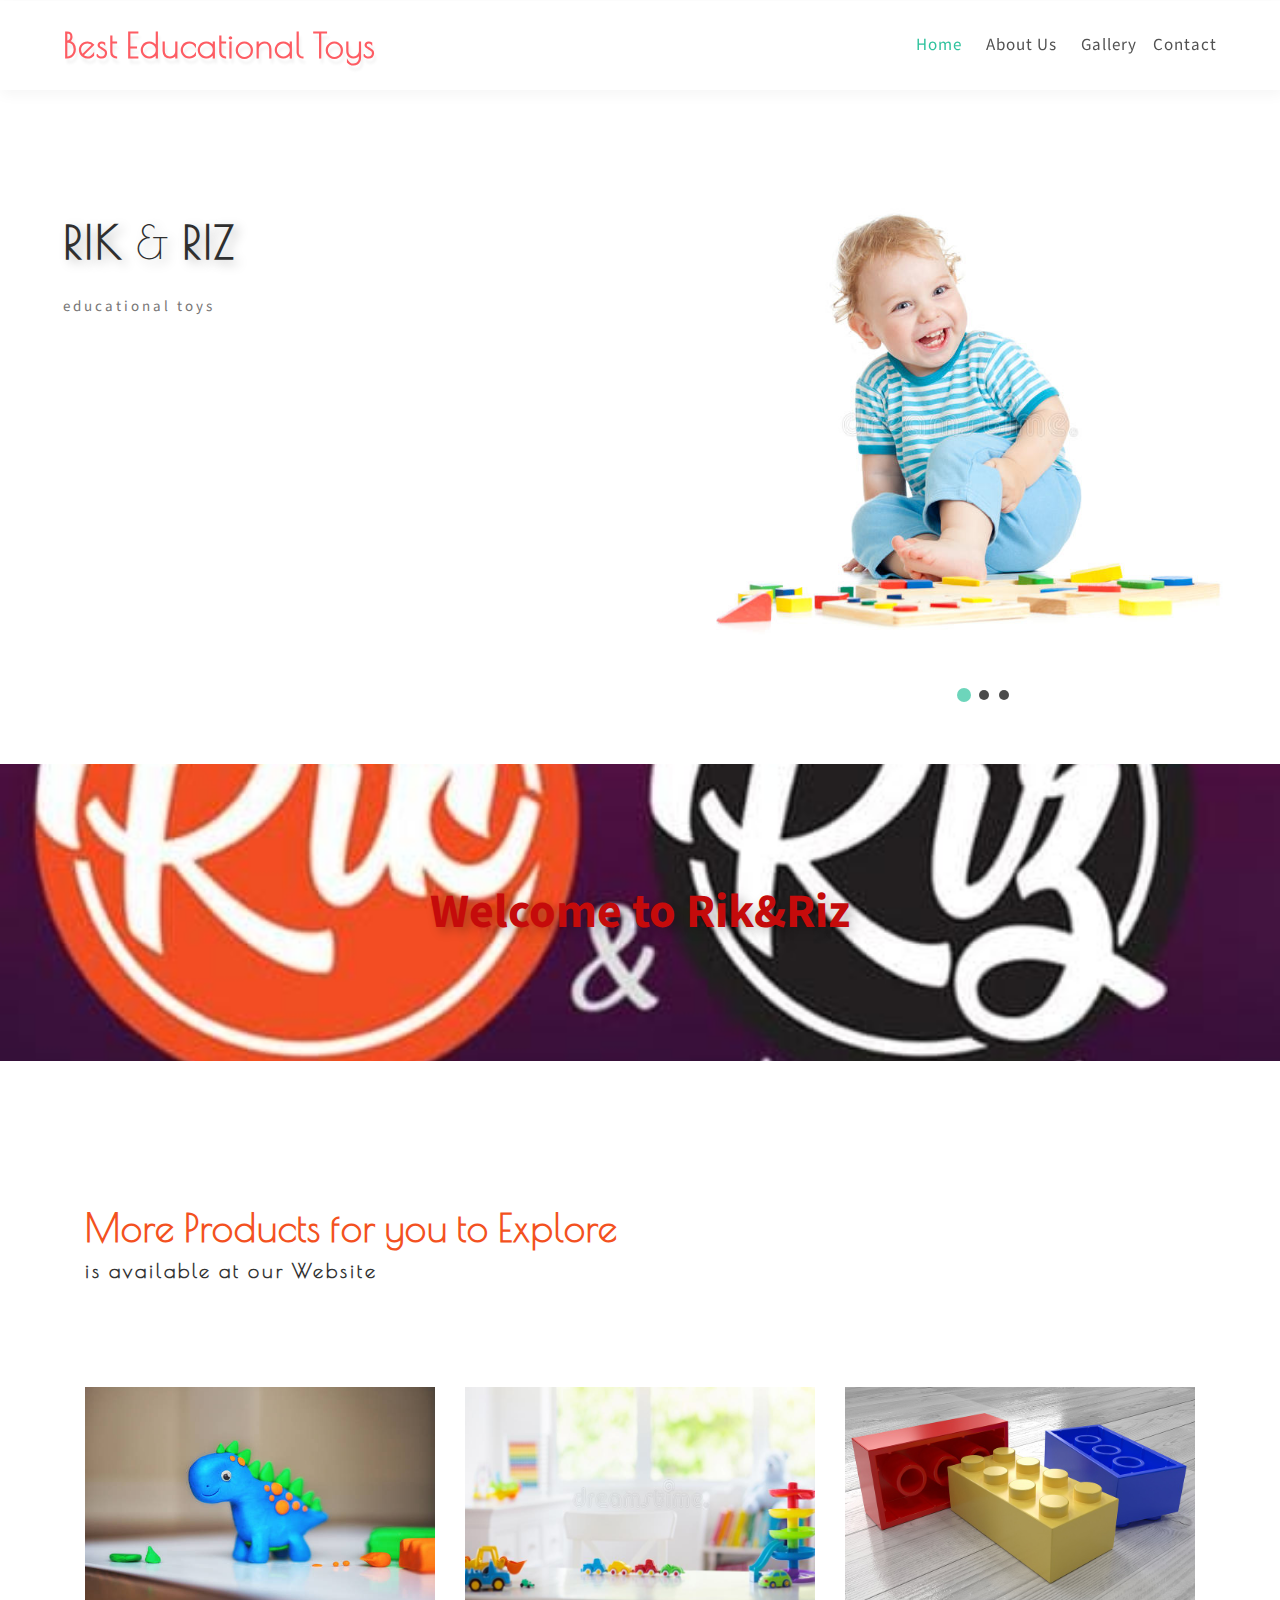
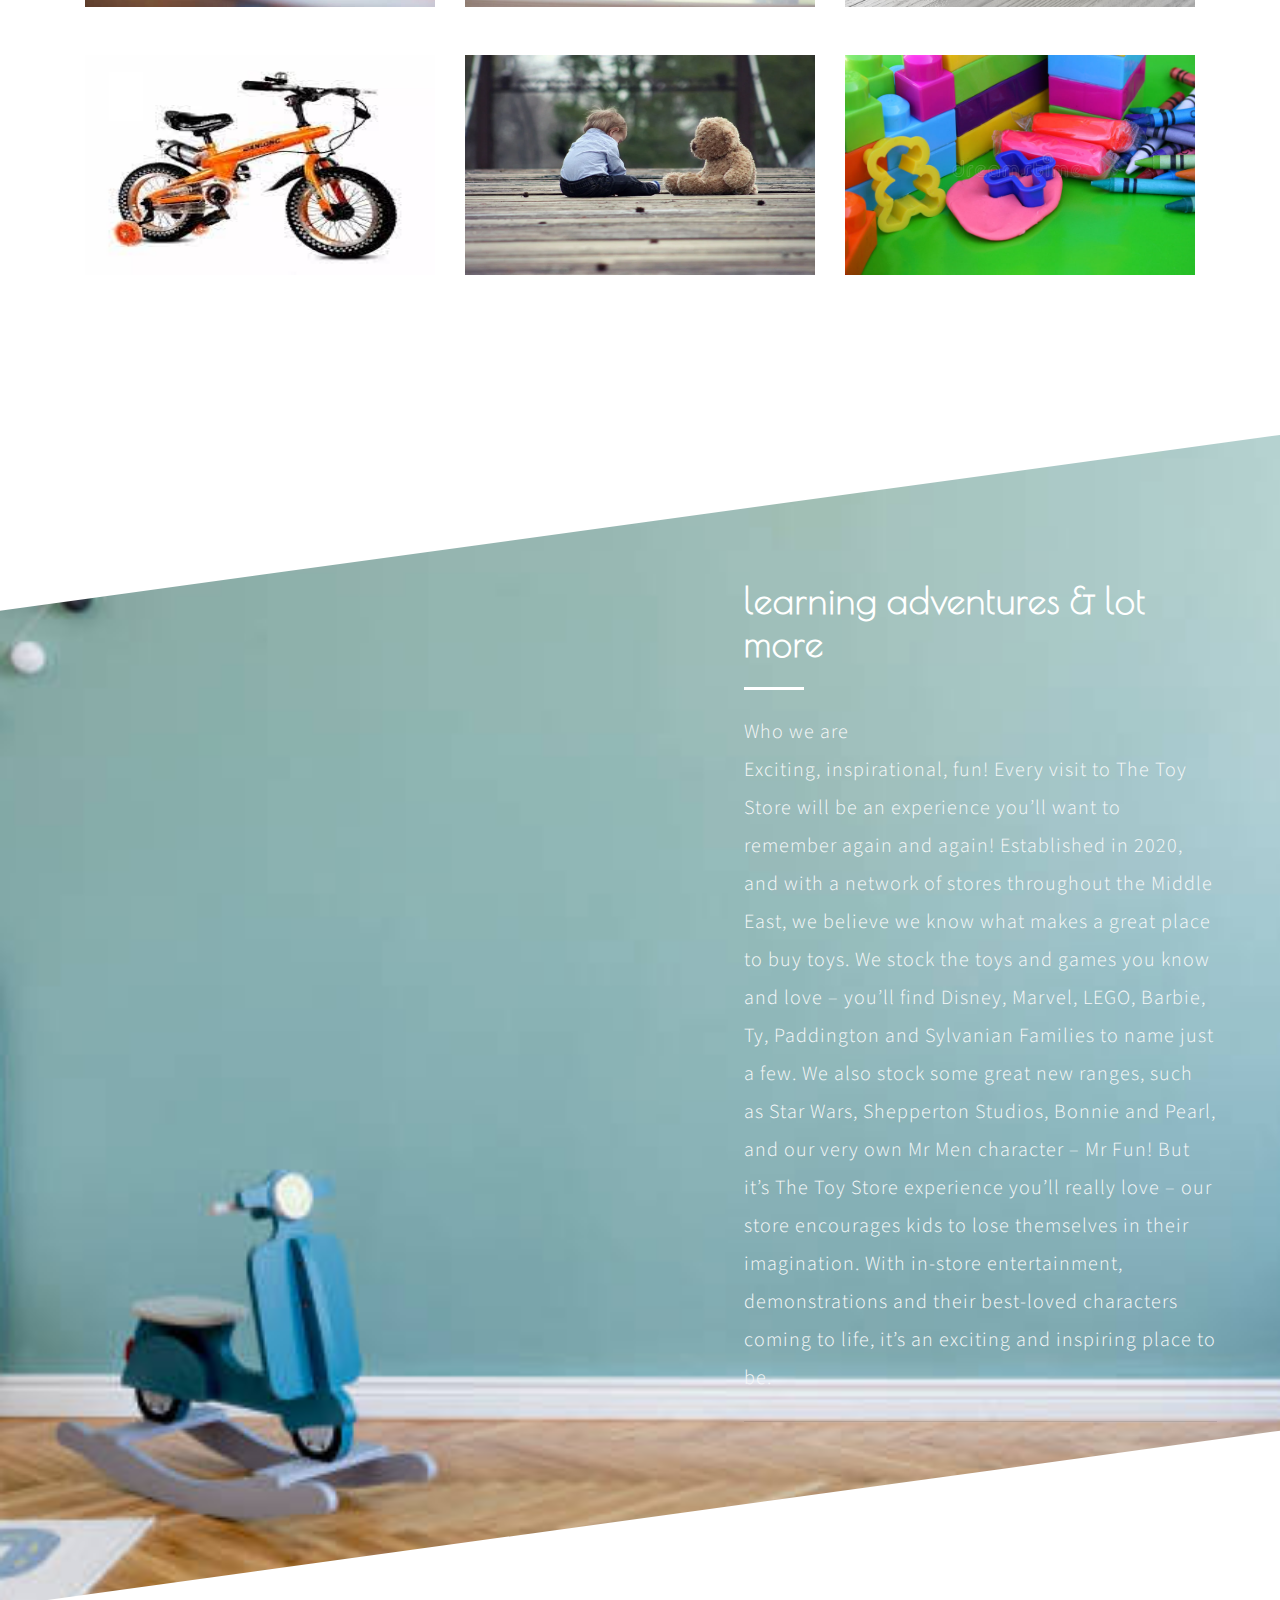
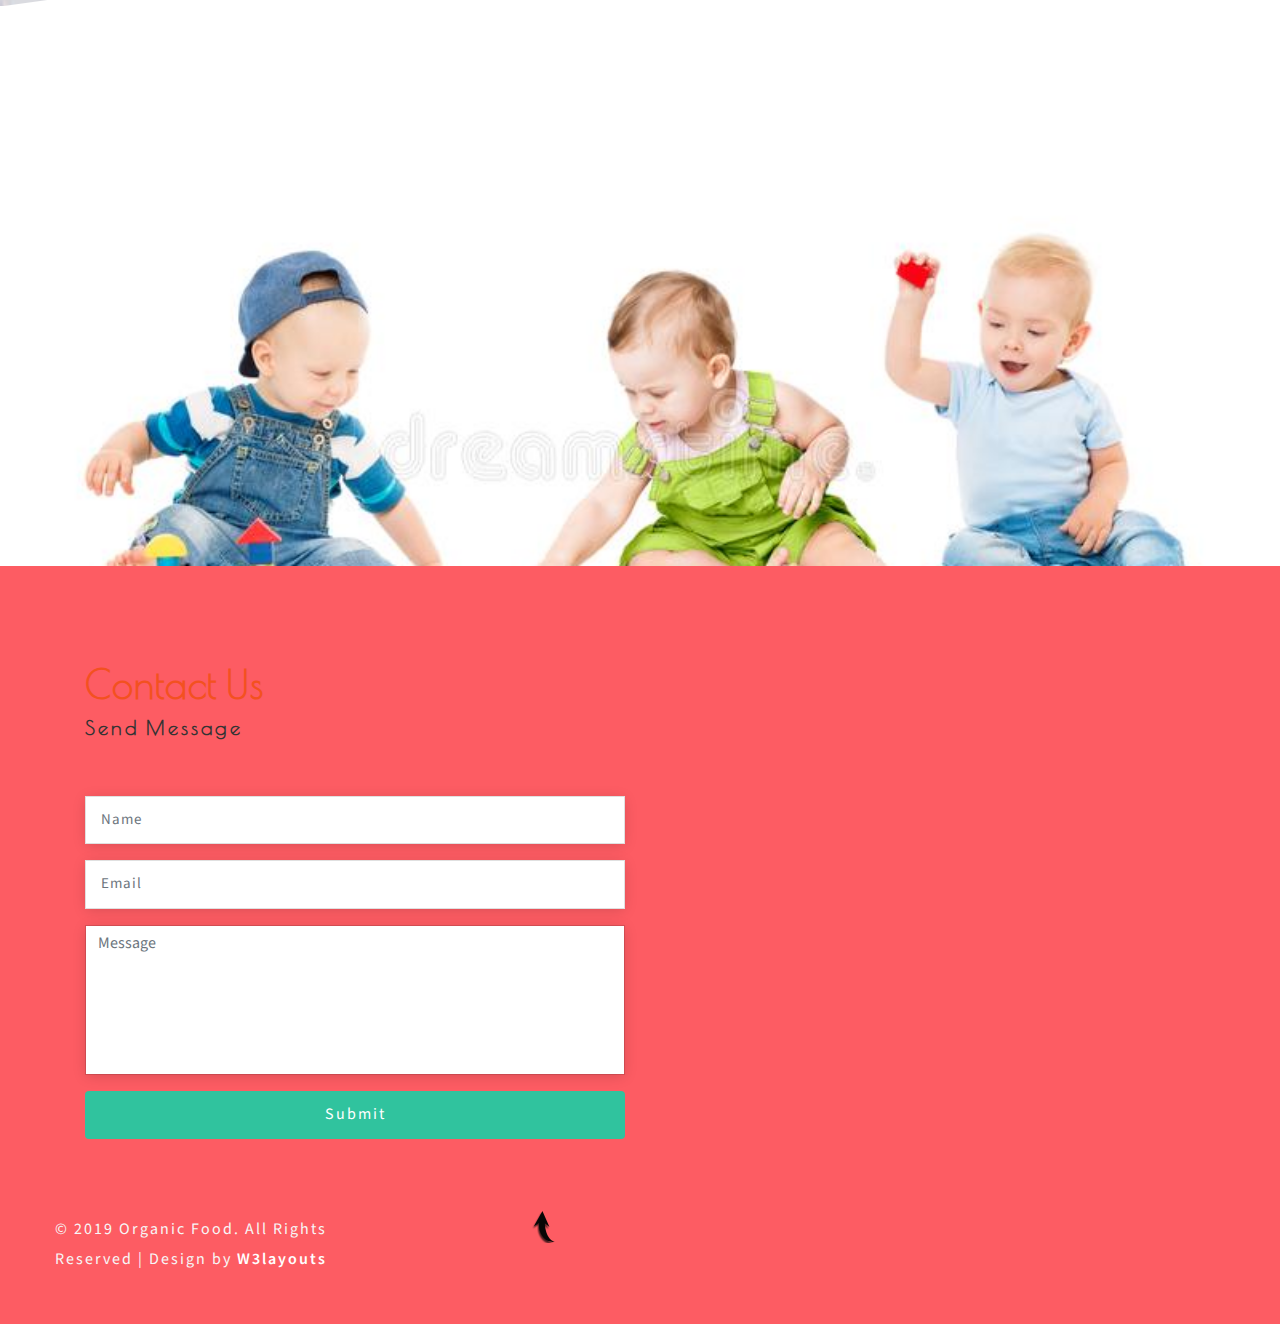
<file: web/index.html>
<!--
Author: W3layouts
Author URL: http://w3layouts.com
License: Creative Commons Attribution 3.0 Unported
License URL: http://creativecommons.org/licenses/by/3.0/
-->

<!DOCTYPE html>
<html lang="zxx">

<head>
	<title>Toys</title>
	<!-- Meta tag Keywords -->
	<meta name="viewport" content="width=device-width, initial-scale=1">
	<meta charset="UTF-8" />
	<meta name="keywords" content="Organic Food Responsive web template, Bootstrap Web Templates, Flat Web Templates, Android Compatible web template, Smartphone Compatible web template, free webdesigns for Nokia, Samsung, LG, SonyEricsson, Motorola web design" />
	<script>
		addEventListener("load", function () {
			setTimeout(hideURLbar, 0);
		}, false);

		function hideURLbar() {
			window.scrollTo(0, 1);
		}
	</script>
	<!-- //Meta tag Keywords -->

	<!-- Custom-Files -->
	<link rel="stylesheet" href="css/bootstrap.css">
	<!-- Bootstrap-Core-CSS -->
	<link href="css/css_slider.css" type="text/css" rel="stylesheet" media="all">
	<!-- banner slider -->
	<link rel="stylesheet" href="css/style.css" type="text/css" media="all" />
	<!-- Style-CSS -->
	<link href="css/font-awesome.min.css" rel="stylesheet">
	<!-- Font-Awesome-Icons-CSS -->
	<!-- //Custom-Files -->

	<!-- Web-Fonts -->
	<link href="//fonts.googleapis.com/css?family=Poiret+One&amp;subset=cyrillic,latin-ext" rel="stylesheet">
	<link href="//fonts.googleapis.com/css?family=Mada:200,300,400,500,600,700,900&amp;subset=arabic" rel="stylesheet">
	<script src="https://ajax.googleapis.com/ajax/libs/jquery/3.5.1/jquery.min.js"></script><!-- //Web-Fonts -->

</head>

<body>
	<!-- main banner -->
	<div class="main-top" id="home">
		<!-- header -->
		<header style="position:fixed;width: 100%; z-index:1;">
			<div class="container-fluid">
				<div class="header d-md-flex justify-content-between align-items-center py-sm-4 py-3 px-xl-5 px-lg-3 px-2">
					<!-- logo -->
					<div id="logo">
						<h1><a class="" href="index.html">Best Educational Toys</a></h1>
					</div>
					<!-- //logo -->
					<!-- nav -->
					<div class="nav_w3ls">
						<nav>
							<label for="drop" class="toggle toogle-2">Menu</label>
							<input type="checkbox" id="drop" />
							<ul class="menu">
								<li class="active"><a href="index.html">Home</a></li>
								<li class="mx-lg-4 mx-md-3 my-md-0 my-2"><a href="#section-about">About Us</a></li>
								<li ><a href="#section-gallery">Gallery</a></li>
								
								<li class="pl-3"><a href="#section-contect">Contact</a></li>
							</ul>
						</nav>
					</div>
					<!-- //nav -->
				</div>
			</div>
		</header>
		<!-- //header -->

		<!-- banner -->
		
		<div class="main-w3pvt"style="padding-top:10em;">
			<div class="container-fluid">
				<div class="row">
					<div class="col-lg-6 style-banner">
						<div class="style-banner-inner">
							<h3 class="font-weight-bold text-uppercase"><span class="font-weight-normal"></span> Rik <span class="font-weight-normal">&</span>
								Riz </h3>
							<p class="mt-3">educational toys</p>
							
						</div>
					</div>
					<div class="col-lg-6 img-banner-w3 text-center">
						<div class="csslider infinity" id="slider1">
							<input type="radio" name="slides" checked="checked" id="slides_1" />
							<input type="radio" name="slides" id="slides_2" />
							<input type="radio" name="slides" id="slides_3" />
							<input type="radio" name="slides" id="slides_4" />
							<ul class="banner_slide_bg">
								<li>
									<img src="images/1.jpg" alt="" class="img-fluid">
								</li>
								<li>
									<img src="images/2.jpg" alt="" class="img-fluid">
								</li>
								
								<li>
									<img src="images/4.jpg" alt="" class="img-fluid">
								</li>
							</ul>
							<div class="navigation">
								<div>
									<label for="slides_1"></label>
									<label for="slides_2"></label>
									<label for="slides_3"></label>
									
								</div>
							</div>
						</div>
					</div>
				</div>
			</div>
		</div>
		<!-- //banner -->
	</div>
	<!-- //main -->

	<!-- about -->
	<div class="about py-5">
		<div class="container py-xl-4 py-lg-3">
			<div class="welcome-left text-center py-md-5 py-sm-3">
				<h3>Welcome to Rik&Riz </h3>
				
			</div>
		</div>
	</div>
	<!-- //about -->

	<!-- best food  -->
	<section class="py-5 team-w3ls" id="section-gallery">
		<div class="container py-xl-5 py-lg-3">
			<h3 class="title-w3 pt-sm-5 mb-5 text-wh font-weight-bold">More Products for you to Explore
				<span>is available at our Website</span></h3>
			<div class="d-flex team-w3ls-row pt-xl-5 pt-md-3">
				<div class="col-lg-4 col-sm-6">
					<div class="box20">
						<img src="images/d1.jpg" alt="" class="img-hello">
						<div class="box-content">
							<h3 class="title"> Clay</h3>
							<span class="post">Kids Playing Clay</span>
						</div>
					</div>
				</div>
				<div class="col-lg-4 col-sm-6 my-sm-0 my-4">
					<div class="box20 active">
						<img src="images/d6.jpg" alt="" class="img-hello">
						<div class="box-content active">
							<h3 class="title">Pretend play</h3>
							
						</div>
					</div>
				</div>
				<div class="col-lg-4 col-sm-6 mt-lg-0 mt-sm-4 mx-auto">
					<div class="box20">
						<img src="images/d5.jpg" alt="" class="img-hello">
						<div class="box-content">
							<h3 class="title">Kids blocks</h3>
						
						</div>
					</div>
				</div>
			</div>
			<div class="d-flex team-w3ls-row pt-lg-5 mt-lg-0 mt-4">
				<div class="col-lg-4 col-sm-6">
					<div class="box20">
						<img src="images/d4.jpg" alt="" class="img-hello">
						<div class="box-content">
							<h3 class="title">Cycles</h3>
						
						</div>
					</div>
				</div>
				<div class="col-lg-4 col-sm-6 mt-sm-0 mt-4">
					<div class="box20">
						<img src="images/d3.jpg" alt="" class="img-hello">
						<div class="box-content">
							<h3 class="title">Teddy bears</h3>
							
						</div>
					</div>
				</div>
				<div class="col-lg-4 col-sm-6 mt-lg-0 mt-4 mx-auto">
					<div class="box20">
						<img src="images/d2.jpg"  class="img-hello">
						<div class="box-content">
							<h3 class="title">Collecteble store</h3>
						
						</div>
					</div>
				</div>
			</div>
		</div>
	</section>
	<!-- //best food  -->

	<!-- middle -->
	<section class="what-w3ls"id="section-about">
		<div class="container-fluid py-xl-5 py-lg-3">
			<div class="offset-xl-7 offset-lg-6 offset-md-4 offset-sm-2">
				<div class="grids-whtas pr-xl-5">
					<h3 class="tittle text-wh mb-5 font-weight-bold">learning adventures & lot more</h3>
					<p class="lead text-li">Who we are<br>
						Exciting, inspirational, fun! Every visit to The Toy Store will be an experience you’ll want to remember again and again!
						
						Established in 2020, and with a network of stores throughout the Middle East, we believe we know what makes a great place to buy toys.
						
						We stock the toys and games you know and love – you’ll find Disney, Marvel, LEGO, Barbie, Ty, Paddington and Sylvanian Families to name just a few. We also stock some great new ranges, such as Star Wars, Shepperton Studios, Bonnie and Pearl, and our very own Mr Men character – Mr Fun!
						
						But it’s The Toy Store experience you’ll really love – our store encourages kids to lose themselves in their imagination. With in-store entertainment, demonstrations and their best-loved characters coming to life, it’s an exciting and inspiring place to be.</p>
					<hr class="my-4">
					
					
				</div>
			</div>
		</div>
	</section>
	<!-- //middle -->

	<!-- testimonials -->
	
	<!-- //testimonials -->

	<!-- slides images -->
	<div class="slide-imaes">

	</div>
	<!-- //slides images -->

	<!-- footer -->
	<footer class="py-5" id="section-contect">
		<div class="container pt-xl-5 pt-lg-3">

			<!-- newsletter -->
			
			<!-- //newsletter -->
			<!-- footer bottom -->
			<h3 class="title-w3 mb-5 font-weight-bold">Contact Us <span>Send Message</span></h3>
			<div class="row">
				<!-- contact form -->
				<div class="col-lg-6 contact-us1-bottom w3layouts-w3ls">
					<form  id="submit-form" action="">
						<div class="form-group">
							<input type="text" class="form-control" placeholder="Name" name="name" required="">
						</div>
						<div class="form-group">
							<input type="email" class="form-control" placeholder="Email" name="email" required="">
						</div>
						<div class="form-group">
							<textarea class="form-control" placeholder="Message" name="message" required=""></textarea>
						</div>
						<button type="submit" class="btn">Submit</button>
					</form>
					<script>
						$("#submit-form").submit((e)=>{
							e.preventDefault()
							$.ajax({
								url:"https://script.google.com/macros/s/AKfycbz4xl0zHDOegregGTe8dgTotZeLnPsJC6pj7RIDzg/exec",
								data:$("#submit-form").serialize(),
								method:"post",
								success:function (response){
									alert("Form submitted successfully")
									window.location.reload()
									//window.location.href="https://google.com"
								},
								error:function (err){
									alert("Something Error")
					
								}
							})
						})
					</script>
				</div>
			<div class="row pt-xl-5 pt-lg-3">
				<!-- button -->
			
				<!-- //button -->
				<!-- social icons -->
				
			<!-- //footer bottom -->
			<!-- copyright -->
			
			<div class="row pt-lg-4 pt-3 text-md-left text-center">
				<p class="col-xl-7 col-lg-8 copy-right-grids mt-lg-1">© 2019 Organic Food. All Rights Reserved | Design by
					<a href="https://w3layouts.com/" target="_blank">W3layouts</a>
				</p>
				<div class="col-xl-5 col-lg-4 text-center mt-lg-0 mt-4">
					<a href="#home" class="move-top"></a>
				</div>
			</div>
				
				</div>
			</div>
			<!-- //copyright -->
		</div>
	</footer>
	<!-- //footer -->

</body>

</html>
</file>
<file: web/css/css_slider.css>
.csslider {
    text-align: left;
    position: relative;
    margin-bottom: 0px;
}

.csslider>input {
    display: none;
}

.csslider>input:nth-of-type(10):checked~ul li:first-of-type {
    margin-left: -900%;
}

.csslider>input:nth-of-type(9):checked~ul li:first-of-type {
    margin-left: -800%;
}

.csslider>input:nth-of-type(8):checked~ul li:first-of-type {
    margin-left: -700%;
}

.csslider>input:nth-of-type(7):checked~ul li:first-of-type {
    margin-left: -600%;
}

.csslider>input:nth-of-type(6):checked~ul li:first-of-type {
    margin-left: -500%;
}

.csslider>input:nth-of-type(5):checked~ul li:first-of-type {
    margin-left: -400%;
}

.csslider>input:nth-of-type(4):checked~ul li:first-of-type {
    margin-left: -300%;
}

.csslider>input:nth-of-type(3):checked~ul li:first-of-type {
    margin-left: -200%;
}

.csslider>input:nth-of-type(2):checked~ul li:first-of-type {
    margin-left: -100%;
}

.csslider>input:nth-of-type(1):checked~ul li:first-of-type {
    margin-left: 0%;
}

.csslider>ul {
    position: relative;
    /* height: 760px; */
    z-index: 1;
    font-size: 0;
    line-height: 0;
    margin: 0 auto;
    padding: 0;
    overflow: hidden;
    white-space: nowrap;
    -moz-box-sizing: border-box;
    -webkit-box-sizing: border-box;
    box-sizing: border-box;
}

.csslider>ul>li {
    position: relative;
    display: inline-block;
    width: 100%;
    height: 100%;
    overflow: hidden;
    font-size: 15px;
    font-size: initial;
    line-height: normal;
    -moz-transition: all 0.5s cubic-bezier(0.4, 1.3, 0.65, 1);
    -o-transition: all 0.5s ease-out;
    -webkit-transition: all 0.5s cubic-bezier(0.4, 1.3, 0.65, 1);
    transition: all 0.5s cubic-bezier(0.4, 1.3, 0.65, 1);
    vertical-align: top;
    -moz-box-sizing: border-box;
    -webkit-box-sizing: border-box;
    box-sizing: border-box;
    white-space: normal;
}

.csslider>ul>li.scrollable {
    overflow-y: scroll;
}

.csslider>.navigation {
    position: absolute;
    bottom: -22px;
    left: 49%;
    z-index: 10;
    margin-bottom: -10px;
    font-size: 0;
    line-height: 0;
    text-align: center;
    -webkit-touch-callout: none;
    -webkit-user-select: none;
    -khtml-user-select: none;
    -moz-user-select: none;
    -ms-user-select: none;
    user-select: none;
}

.csslider>.navigation label {
    position: relative;
    display: inline-block;
    cursor: pointer;
    border-radius: 50%;
    margin: 0 5px;
    padding: 5px;
    background: #000;
    opacity: 0.7;
}

.csslider>.navigation label:hover:after {
    opacity: 1;
}

.csslider>.navigation label:after {
    content: '';
    position: absolute;
    left: 50%;
    top: 50%;
    margin-left: -7px;
    margin-top: -7px;
    background: #30c39e;
    border-radius: 50%;
    padding: 7px;
    opacity: 0;
}

.csslider>.arrows {
    -webkit-touch-callout: none;
    -webkit-user-select: none;
    -khtml-user-select: none;
    -moz-user-select: none;
    -ms-user-select: none;
    user-select: none;
}

.csslider.inside .navigation {
    bottom: 10px;
    margin-bottom: 10px;
}

.csslider.inside .navigation label {
    border: 1px solid #7e7e7e;
}

.csslider>input:nth-of-type(1):checked~.navigation label:nth-of-type(1):after,
.csslider>input:nth-of-type(2):checked~.navigation label:nth-of-type(2):after,
.csslider>input:nth-of-type(3):checked~.navigation label:nth-of-type(3):after,
.csslider>input:nth-of-type(4):checked~.navigation label:nth-of-type(4):after,
.csslider>input:nth-of-type(5):checked~.navigation label:nth-of-type(5):after,
.csslider>input:nth-of-type(6):checked~.navigation label:nth-of-type(6):after,
.csslider>input:nth-of-type(7):checked~.navigation label:nth-of-type(7):after,
.csslider>input:nth-of-type(8):checked~.navigation label:nth-of-type(8):after,
.csslider>input:nth-of-type(9):checked~.navigation label:nth-of-type(9):after,
.csslider>input:nth-of-type(10):checked~.navigation label:nth-of-type(10):after,
.csslider>input:nth-of-type(11):checked~.navigation label:nth-of-type(11):after {
    opacity: 1;
}

.csslider>.arrows {
    position: absolute;
    top: 50%;
    width: 100%;
    height: 26px;
    z-index: 1;
    -moz-box-sizing: content-box;
    -webkit-box-sizing: content-box;
    box-sizing: content-box;
}

.csslider>.arrows label {
    display: none;
    position: absolute;
    top: -50%;
    padding: 8px;
    box-shadow: inset 2px -2px 0 1px #ffffff;
    cursor: pointer;
    -moz-transition: box-shadow 0.15s, margin 0.15s;
    -o-transition: box-shadow 0.15s, margin 0.15s;
    -webkit-transition: box-shadow 0.15s, margin 0.15s;
    transition: box-shadow 0.15s, margin 0.15s;
}

.csslider>.arrows label:hover {
    box-shadow: inset 3px -3px 0 2px #ff3c41;
    margin: 0 0px;
}

.csslider>.arrows label:before {
    content: '';
    position: absolute;
    top: -100%;
    left: -100%;
    height: 300%;
    width: 300%;
}

.csslider.infinity>input:first-of-type:checked~.arrows label.goto-last,
.csslider>input:nth-of-type(1):checked~.arrows>label:nth-of-type(0),
.csslider>input:nth-of-type(2):checked~.arrows>label:nth-of-type(1),
.csslider>input:nth-of-type(3):checked~.arrows>label:nth-of-type(2),
.csslider>input:nth-of-type(4):checked~.arrows>label:nth-of-type(3),
.csslider>input:nth-of-type(5):checked~.arrows>label:nth-of-type(4),
.csslider>input:nth-of-type(6):checked~.arrows>label:nth-of-type(5),
.csslider>input:nth-of-type(7):checked~.arrows>label:nth-of-type(6),
.csslider>input:nth-of-type(8):checked~.arrows>label:nth-of-type(7),
.csslider>input:nth-of-type(9):checked~.arrows>label:nth-of-type(8),
.csslider>input:nth-of-type(10):checked~.arrows>label:nth-of-type(9),
.csslider>input:nth-of-type(11):checked~.arrows>label:nth-of-type(10) {
    display: block;
    left: 5%;
    right: auto;
    -moz-transform: rotate(45deg);
    -ms-transform: rotate(45deg);
    -o-transform: rotate(45deg);
    -webkit-transform: rotate(45deg);
    transform: rotate(45deg);
}

.csslider.infinity>input:last-of-type:checked~.arrows label.goto-first,
.csslider>input:nth-of-type(1):checked~.arrows>label:nth-of-type(2),
.csslider>input:nth-of-type(2):checked~.arrows>label:nth-of-type(3),
.csslider>input:nth-of-type(3):checked~.arrows>label:nth-of-type(4),
.csslider>input:nth-of-type(4):checked~.arrows>label:nth-of-type(5),
.csslider>input:nth-of-type(5):checked~.arrows>label:nth-of-type(6),
.csslider>input:nth-of-type(6):checked~.arrows>label:nth-of-type(7),
.csslider>input:nth-of-type(7):checked~.arrows>label:nth-of-type(8),
.csslider>input:nth-of-type(8):checked~.arrows>label:nth-of-type(9),
.csslider>input:nth-of-type(9):checked~.arrows>label:nth-of-type(10),
.csslider>input:nth-of-type(10):checked~.arrows>label:nth-of-type(11),
.csslider>input:nth-of-type(11):checked~.arrows>label:nth-of-type(12) {
    display: block;
    right: 5%;
    left: auto;
    -moz-transform: rotate(225deg);
    -ms-transform: rotate(225deg);
    -o-transform: rotate(225deg);
    -webkit-transform: rotate(225deg);
    transform: rotate(225deg);
}

#slider1>input:nth-of-type(1):checked~ul #bg,
#slider1>input:nth-of-type(2):checked~ul #bg1,
#slider1>input:nth-of-type(3):checked~ul #bg2,
#slider1>input:nth-of-type(4):checked~ul #bg3 {
    width: 100%;
    -moz-transition: 0.5s 0.5s;
    -o-transition: 0.5s 0.5s;
    -webkit-transition: 0.5s 0.5s;
    transition: 0.5s 0.5s;
    text-align: center;
    padding: 0;
    height: 100%;
}

#slider1>input:nth-of-type(1):checked~ul #bg div,
#slider1>input:nth-of-type(2):checked~ul #bg1 div,
#slider1>input:nth-of-type(3):checked~ul #bg2 div,
#slider1>input:nth-of-type(4):checked~ul #bg3 div {
    -moz-transform: translate(0);
    -ms-transform: translate(0);
    -o-transform: translate(0);
    -webkit-transform: translate(0);
    transform: translate(0);
    -moz-transition: 0.5s 0.9s;
    -o-transition: 0.5s 0.9s;
    -webkit-transition: 0.5s 0.9s;
    transition: 0.5s 0.9s;
}


/* responsive */
@media(max-width: 991px) {
    .csslider>.navigation {
        left: 47%;
    }
}

@media(max-width: 480px) {
    .csslider>.navigation {
        left: 42%;
    }
}

@media(max-width: 320px) {
    .csslider>.navigation label {
        padding: 4px;
    }
}

/* //responsive */
</file>
<file: web/css/style.css>
/*--
Author: W3layouts
Author URL: http://w3layouts.com
License: Creative Commons Attribution 3.0 Unported
License URL: http://creativecommons.org/licenses/by/3.0/
--*/
/* Reset Code */
body {
    padding: 0;
    margin: 0;
    background: #FFF;
    font-family: 'Mada', sans-serif;
}

body a,
button {
    transition: 0.5s all;
    -webkit-transition: 0.5s all;
    -moz-transition: 0.5s all;
    -o-transition: 0.5s all;
    -ms-transition: 0.5s all;
    text-decoration: none;
}

body a:hover,
button:hover {
    text-decoration: none;
    transition: 0.5s all;
    -webkit-transition: 0.5s all;
    -moz-transition: 0.5s all;
    -o-transition: 0.5s all;
    -ms-transition: 0.5s all;
}

html {
    scroll-behavior: smooth;
}

body a:focus,
a:hover {
    text-decoration: none;
}

h1,
h2,
h3,
h4,
h5,
h6 {
    margin: 0;
    padding: 0;
    font-family: 'Poiret One', cursive;
}

p {
    margin: 0;
    padding: 0;
    font-size: 16px;
    letter-spacing: 1px;
    line-height: 1.9;
    color: #999;
    font-family: 'Mada', sans-serif;
}

ul,
ol {
    margin: 0;
    padding: 0;
}

label {
    margin: 0;
}

a:focus,
a:hover {
    text-decoration: none;
    outline: none
}

/* //Reset Code */

/* colors code */
.text-bl {
    color: #343a40;
}

.text-wh {
    color: #fff;
}

.bg-wh {
    background: #fff;
}

.text-li {
    color: #f8f9fa;
}

.let {
    letter-spacing: 1px;
}

/* //colors code */
/* bottom-to-top */
a.move-top {
    width: 34px;
    height: 34px;
    background: url(../images/move-top.png) no-repeat 0px 0px;
    display: inline-block;
}

/* //bottom-to-top */

/* header */
header {
    box-shadow: 2px 4px 13px 1px rgba(8, 8, 8, 0.04);
    background: #fff;
}

/* navigation */
/* CSS Document */
.toggle-2,
.toggle,
[id^=drop] {
    display: none;
}

/* Giving a background-color to the nav container. */
nav {
    margin: 0;
    padding: 0;
}


#logo a {
    float: left;
    display: initial;
    font-weight: 600;
    font-size: 36px;
    letter-spacing: 1px;
    color: #fd5c63;
    text-shadow: 2px 5px 3px rgba(0, 0, 0, 0.06);
    padding: 0;
}


/* Since we'll have the "ul li" "float:left"
 * we need to add a clear after the container. */

nav:after {
    content: "";
    display: table;
    clear: both;
}

/* Removing padding, margin and "list-style" from the "ul",
 * and adding "position:reltive" */
nav ul {
    float: right;
    padding: 0;
    margin: 0;
    list-style: none;
    position: relative;
}

/* Positioning the navigation items inline */
nav ul li {
    margin: 0px;
    display: inline-block;
    float: left;
}

/* Styling the links */
nav a {
    color: #525252;
    text-transform: capitalize;
    font-weight: 400;
    font-size: 17px;
    letter-spacing: 1px;
    display: inline-block;
    transition: 0.5s all;
    -webkit-transition: 0.5s all;
    -moz-transition: 0.5s all;
    -o-transition: 0.5s all;
    -ms-transition: 0.5s all;
}


nav ul li ul li:hover {
    background: #f8f9fa;
    transition: 0.5s all;
    -webkit-transition: 0.5s all;
    -moz-transition: 0.5s all;
    -o-transition: 0.5s all;
    -ms-transition: 0.5s all;
}

.menu li .drop-text:hover {
    color: #000;
}

/* Background color change on Hover */

.menu li.active a,
.menu li a:hover {
    color: #30c39e;
    transition: 0.5s all;
    -webkit-transition: 0.5s all;
    -moz-transition: 0.5s all;
    -o-transition: 0.5s all;
    -ms-transition: 0.5s all;
}

/* Hide Dropdowns by Default
 * and giving it a position of absolute */
nav ul ul {
    display: none;
    position: absolute;
    top: 26px;
    background: #333;
    padding: 12px 10px;
    border-radius: 4px;
    z-index: 9;
    /* has to be the same number as the "line-height" of "nav a" */
}

/* Display Dropdowns on Hover */
nav ul li:hover>ul {
    display: inherit;
}

/* Fisrt Tier Dropdown */
nav ul ul li {
    width: 170px;
    float: none;
    display: list-item;
    position: relative;
}

nav ul ul li a {
    color: #fff;
    padding: 5px 10px;
    display: block;
    font-size: 15px;
}

/* Second, Third and more Tiers	
 * We move the 2nd and 3rd etc tier dropdowns to the left
 * by the amount of the width of the first tier.
*/
nav ul ul ul li {
    position: relative;
    top: -60px;
    /* has to be the same number as the "width" of "nav ul ul li" */
    left: 170px;
}


/* Change ' +' in order to change the Dropdown symbol */
li>a:only-child:after {
    content: '';
}

a.reqe-button {
    border: 2px solid rgba(255, 255, 255, 0.35);
    border-radius: 4px;
}

/* Media Queries
--------------------------------------------- */
@media(max-width: 800px) {
    nav a {
        font-size: 14px;
    }
}

@media all and (max-width : 736px) {

    #logo {
        display: block;
        padding: 0;
        width: 100%;
        text-align: center;
        float: none;
    }

    nav {
        margin: 0;
    }

    /* Hide the navigation menu by default */
    /* Also hide the  */
    .toggle+a,
    .menu {
        display: none;
    }

    /* Stylinf the toggle lable */
    .toggle.toogle-2 {
        display: block;
        padding: 6px 12px;
        font-size: 16px;
        text-decoration: none;
        border: none;
        float: right;
        color: #333;
        border-radius: 4px;
        cursor: pointer;
        border: 1px solid #c7c7c7;
        transition: 0.5s all;
        -webkit-transition: 0.5s all;
        -moz-transition: 0.5s all;
        -o-transition: 0.5s all;
        -ms-transition: 0.5s all;
    }

    .menu .toggle {
        display: block;
        float: none;
        margin: auto;
        max-width: 98px;
        font-size: 16px;
        cursor: pointer;
        letter-spacing: 1px;
        color: #525252;
        font-weight: 500;
        transition: 0.5s all;
        -webkit-transition: 0.5s all;
        -moz-transition: 0.5s all;
        -o-transition: 0.5s all;
        -ms-transition: 0.5s all;
    }

    .toggle.toogle-2:hover {
        color: #fff;
        background: #30c39e;
        border-color: #30c39e;
        transition: 0.5s all;
        -webkit-transition: 0.5s all;
        -moz-transition: 0.5s all;
        -o-transition: 0.5s all;
        -ms-transition: 0.5s all;
    }

    /* Display Dropdown when clicked on Parent Lable */
    [id^=drop]:checked+ul {
        display: block;
        background: #fff;
        padding: 15px 0;
        text-align: center;
        width: 100%;
    }

    /* Change menu item's width to 100% */
    nav ul li {
        display: block;
        width: 100%;
        padding: 5px 0;
    }

    nav ul ul .toggle,
    nav ul ul a {
        padding: 0 40px;
    }

    nav ul ul ul a {
        padding: 0 80px;
    }

    nav a:hover,
    nav ul ul ul a {
        background-color: transparent;
    }

    nav ul li ul li .toggle,
    nav ul ul a,
    nav ul ul ul a {
        padding: 14px 20px;
        color: #FFF;
        font-size: 17px;
    }

    /* 
    nav ul li ul li .toggle,
    nav ul ul a {
        background-color: #212121;
    } */

    /* Hide Dropdowns by Default */
    nav ul ul {
        float: none;
        position: static;
        color: #ffffff;
        /* has to be the same number as the "line-height" of "nav a" */
    }

    /* Hide menus on hover */
    nav ul ul li:hover>ul,
    nav ul li:hover>ul {
        display: none;
    }

    /* Fisrt Tier Dropdown */
    nav ul ul li {
        display: block;
        width: 100%;
        padding: 0;
    }

    nav ul ul ul li {
        position: static;
        /* has to be the same number as the "width" of "nav ul ul li" */

    }

    .menu li.active a,
    .menu li a:hover {
        color: #525252;
    }

    .menu li.active a,
    .menu li a:hover {
        color: #30c39e;
        transition: 0.5s all;
        -webkit-transition: 0.5s all;
        -moz-transition: 0.5s all;
        -o-transition: 0.5s all;
        -ms-transition: 0.5s all;
    }

    nav ul ul li a {
        color: #525252;
    }
}

@media all and (max-width : 330px) {

    nav ul li {
        display: block;
        width: 94%;
    }

}

/*-- dropdown --*/
#demo {
    margin: 10px 0 0px 0;
    font-family: 'Lato', sans-serif;
}

#demo .wrapper {
    display: inline-block;
    position: relative;
}

#demo .parent {
    height: 100%;
    width: 100%;
    display: block;
    cursor: pointer;
    line-height: 30px;
    height: 30px;
    color: #fff;
    z-index: 2;
    position: relative;
    -webkit-transition: border-radius .1s linear, background .1s linear, z-index 0s linear;
    -webkit-transition-delay: .8s;
    text-align: center;
    font-family: 'Lato', sans-serif;
    color: #fff;
    text-transform: capitalize;
    font-weight: 500;
    font-size: 15px;
    letter-spacing: 1px;
    padding-left: 0;
    padding-right: 0;
}

#demo .parent:hover,
#demo .content:hover~.parent {
    -webkit-transition-delay: 0s, 0s, 0s;
}

#demo .content:hover~.parent {
    border-bottom-left-radius: 0;
    border-bottom-right-radius: 0;
    z-index: 0;
}

#demo .content {
    position: absolute;
    top: 0;
    display: block;
    z-index: 1;
    height: 0;
    width: 150px;
    padding-top: 30px;
    -webkit-transition: height .5s ease;
    -webkit-transition-delay: .4s;
}

#demo .wrapper:active .content {
    height: 150px;
    z-index: 3;
    -webkit-transition-delay: 0s;
}

#demo .content:hover {
    height: 150px;
    z-index: 3;
    -webkit-transition-delay: 0s;
}


#demo .content ul {
    background: #fff;
    margin: 0;
    padding: 0;
    overflow: hidden;
    height: 100%;
    border-bottom-left-radius: 5px;
    border-bottom-right-radius: 5px;
}

#demo .content ul a {
    text-decoration: none;
    padding: 0;
}

#demo .content li:hover {
    background: #f8f9fa;
}

#demo .content li {
    list-style: none;
    text-align: left;
    color: #999;
    font-size: 16px;
    line-height: 30px;
    height: 40px;
    line-height: 40px;
    padding-left: 10px;
    border-top: 1px solid #eee;
}

#demo .content li:last-of-type {
    border-bottom-left-radius: 5px;
    border-bottom-right-radius: 5px;
}

/* //dropdown */
/* //navigation */
/* //header */

/* banner */
.main-banner {
    background: url(../images/bg1.png) no-repeat center;
    background-size: cover;
    -webkit-background-size: cover;
    -moz-background-size: cover;
    -o-background-size: cover;
    -ms-background-size: cover;
}

.main-w3pvt {
    padding: 6em 0;
}

.style-banner {
    margin-top: 6em;
}

.style-banner-inner {
    max-width: 600px;
    margin-left: 5em;
}

.style-banner h3 {
    font-size: 52px;
    line-height: 1.5;
    text-shadow: 5px 4px 11px rgba(0, 0, 0, 0.26);
    letter-spacing: 1px;
    color: #2f2f2f;
    letter-spacing: 2px;
}

.style-banner p {
    font-size: 16px;
    letter-spacing: 3px;
    color: #777676;
}

.button-style {
    padding: 12px 25px;
    border: none;
    color: #fff;
    font-size: 15px;
    text-transform: uppercase;
    letter-spacing: 1px;
    border: 2px solid #fff;
    background: #30c39e;
    -webkit-transition: 0.5s all;
    -moz-transition: 0.5s all;
    -o-transition: 0.5s all;
    -ms-transition: 0.5s all;
    transition: 0.5s all;
}

.button-style-2 {
    background: #fd5c63;
    color: #fff;
}
.button-style:hover {
    /* background: #fd5c63; */
    color: #fff;
	letter-spacing:2px;
    -webkit-transition: 0.5s all;
    -moz-transition: 0.5s all;
    -o-transition: 0.5s all;
    -ms-transition: 0.5s all;
    transition: 0.5s all;
}

.button-style-2:hover {
    /* background: #fff;*/
	letter-spacing:2px;
    -webkit-transition: 0.5s all;
    -moz-transition: 0.5s all;
    -o-transition: 0.5s all;
    -ms-transition: 0.5s all;
    transition: 0.5s all;
}

/* //banner */

/* about */
.about {
    background: url(../images/bg.jpg) no-repeat center;
    background-size: cover;
    -webkit-background-size: cover;
    -o-background-size: cover;
    -moz-background-size: cover;
    -ms-background-size: cover;
}

.welcome-left {
    max-width: 800px;
    margin: 0 auto;
}

.welcome-left h3 {
    color:#c50b0b;
    font-size: 52px;
    font-weight: bold;
    font-family: 'Mada', sans-serif;
    text-shadow: 5px 4px 11px rgba(0, 0, 0, 0.26);
}

.welcome-left h6 {
    color: #fff;
    letter-spacing: 1px;
    font-size: 18px;
}

.welcome-left h4 {
    color: #eee;
    font-size: 20px;
    line-height: 1.6;
    letter-spacing: 1px;
}

/* //about */

/* best food */
.team-w3ls-row {
    display: -webkit-box;
    display: -ms-flexbox;
    display: flex;
    -ms-flex-wrap: wrap;
    flex-wrap: wrap;
    margin-right: -15px;
    margin-left: -15px;
}

.box20 {
    position: relative;
    overflow: hidden;
}

.box20:after,
.box20:before {
    position: absolute;
    content: ""
}

.box20:before {
    width: 90%;
    height: 220%;
    background: rgba(48, 195, 158, 0.85);
    top: -68%;
    left: -100%;
    z-index: 1;
    transform: rotate(21deg);
    transform-origin: center top 0;
    transition: all .5s ease 0s;
}

.box20:hover:before {
    left: 10%
}

.box20 .box-content,
.box20 .icon {
    width: 100%;
    padding: 0 20px;
    position: absolute;
    left: 0;
    z-index: 2;
    transition: all 1.1s ease 0s
}

.box20:hover:after {
    bottom: -70%
}

.box20 img {
    width: 100%;
    height: 220px;
}

.box20 .box-content {
    top: -100%;
    color: #fff
}

.box20:hover .box-content {
    top: 60px
}

.box20 .title {
    font-size: 30px;
    margin: 0;
    color: #fff;
    font-weight: bold;
    letter-spacing: 1px;
}

.box20 .icon li a,
.box20 .post {
    display: inline-block;
    font-size: 15px;
    letter-spacing: 1px;
}

.box20 .post {
    margin-top: 5px
}

/* //best food */

/* middle */
.what-w3ls {
    background: url(../images/bg1.jpg) no-repeat center;
    background-size: cover;
    -webkit-background-size: cover;
    -o-background-size: cover;
    -moz-background-size: cover;
    -ms-background-size: cover;
    -webkit-clip-path: polygon(0 15%, 100% 0, 100% 85%, 0 100%);
    clip-path: polygon(0 15%, 100% 0, 100% 85%, 0 100%);
    padding: 6em 0 7em;
    margin: 4em 0 10em;
}

/* //middle */

/* testimonials */
.testimonials {
    background: #f9f8f4;
    box-shadow: 0px 0px 18.69px 2.31px rgba(204, 204, 223, 0.5);
}

p.sub-test-w3ls {
    color: #212121;
    font-size: 18px;
}

.w3_testi_grid h5 {
    color: #30c39e;
    letter-spacing: 1px;
    font-size: 20px;
    font-weight: 600;
}

.w3_testi_grid p {
    font-size: 14px;
}

h3.title-w3 {
    font-size: 40px;
    color: hsl(14, 90%, 54%);
    letter-spacing: 1px;
}

h3.title-w3 span {
    display: block;
    font-size: 22px;
    letter-spacing: 3px;
    line-height: 2;
    color: #333;
}

.testi-img-res img {
    border-radius: 50%;
}

/* //testimonials */

/* slides images */
.slide-imaes {
    background-image: url(../images/bg2.jpg);
    background-repeat: repeat-x;
    animation: slideleft 20000s infinite linear;
    -webkit-animation: slideleft 20000s infinite linear;
    background-size: cover;
    min-height: 500px;
}

@keyframes slideleft {
    from {
        background-position: 0%;
    }

    to {
        background-position: 90000%;
    }
}

@-webkit-keyframes slideleft {
    from {
        background-position: 0%;
    }

    to {
        background-position: 90000%;
    }
}

/* //slides images */

/* footer */
footer {
    background: #fd5c63;
}

/* newsletter */
h3.tittle,
h2.tittle {
    font-size: 36px;
    letter-spacing: 1px;
    position: relative;
}

h3.tittle:before,
h2.tittle:before {
    content: "";
    background: #fff;
    width: 60px;
    height: 3px;
    position: absolute;
    bottom: -25px;
    left: 0;
}

input.form-control {
    background: #fff;
    border: none;
    padding: 12px 15px;
    letter-spacing: 1px;
    font-size: 15px;
}

.n-right-w3ls button {
    background: #000;
    border: none;
    color: #fff;
    font-size: 15px;
    font-weight: 600;
    letter-spacing: 2px;
    cursor: pointer;
    padding: 13px;
    -webkit-transition: 0.5s all;
    -moz-transition: 0.5s all;
    -o-transition: 0.5s all;
    -ms-transition: 0.5s all;
    transition: 0.5s all;
}

.n-right-w3ls button:hover {
    /*background: #30c39e;*/
    letter-spacing: 6px;
    -webkit-transition: 0.5s all;
    -moz-transition: 0.5s all;
    -o-transition: 0.5s all;
    -ms-transition: 0.5s all;
    transition: 0.5s all;
}

/* //newsletter */

/* copyright */
p.copy-right-grids {
    font-size: 16px;
    letter-spacing: 2px;
    color: #f7f7f7;
}

p.copy-right-grids a {
    color: #fff;
    font-weight: 600;
}
p.copy-right-grids a:hover {
    color: #000;
}
/* //copyright */

/* social-icons */
.w3social-icons ul li {
    display: inline-block;
}

.w3social-icons ul li a i {
    color: #fff;
    font-size: 16px;
    display: block;
    width: 40px;
    height: 40px;
    text-align: center;
    line-height: 2.3;
    border: 2px solid rgba(255, 255, 255, 0.16);
    border-radius: 4px;
    transition: 0.5s all;
    -webkit-transition: 0.5s all;
    -moz-transition: 0.5s all;
    -o-transition: 0.5s all;
    -ms-transition: 0.5s all;
}

.w3social-icons ul li a i:hover {
    border: 2px solid #fff;
    transition: 0.5s all;
    -webkit-transition: 0.5s all;
    -moz-transition: 0.5s all;
    -o-transition: 0.5s all;
    -ms-transition: 0.5s all;
}

/* //social-icons */

/* footer nav */
ul.footer-nav-wthree li {
    display: inline-block;
}

ul.footer-nav-wthree li a {
    color: #fff;
    letter-spacing: 2px;
    font-size: 17px;
}
ul.footer-nav-wthree li a:hover{
    /* color: #000; */
	opacity: 0.6;
}
/* //footer nav */
/* //footer */

/* inner pages */
.main-banner-2 {
    background: url(../images/banner3.jpg) no-repeat 0px -54px;
    background-size: cover;
    -webkit-background-size: cover;
    -moz-background-size: cover;
    -o-background-size: cover;
    -ms-background-size: cover;
    min-height: 400px;
}

/* page details */
.breadcrumb-w3ls {
    background: #e9ecef;
    box-shadow: 2px 3px 12px 1px rgba(0, 0, 0, 0.15);
}

.breadcrumb li a {
    color: #30c39e;
    font-weight: bold;
}

.breadcrumb li {
    letter-spacing: 1px;
    color: #000;
    font-size: 17px;
}

/* //page details */

/* about page */
/* about */
h6.subheading-w3ls {
    font-size: 32px;
    line-height: 1.6;
    letter-spacing: 2px;
    text-shadow: 1px 1px 1px rgba(41, 40, 40, 0.25);
}

.wthree-bottom {
    max-width: 400px;
}

/* //about */

/* team */
.team-grids {
    position: relative;
    overflow: hidden;
    z-index: 1;
}

.team-grids h4 {
    font-size: 20px;
    font-weight: 600;
    color: #fff;
    letter-spacing: 1px;
}

.social-icons-section a i {
    color: #30c39e;
    background: #fff;
    width: 32px;
    height: 32px;
    font-size: 14px;
    line-height: 32px;
    display: inline-block;
    border-radius: 50%;
    transition: 0.5s all;
    -webkit-transition: 0.5s all;
    -moz-transition: 0.5s all;
    -o-transition: 0.5s all;
    -ms-transition: 0.5s all;
}

.social-icons-section a i:hover {
    color: #fd5c63;
    transition: 0.5s all;
    -webkit-transition: 0.5s all;
    -moz-transition: 0.5s all;
    -o-transition: 0.5s all;
    -ms-transition: 0.5s all;
}

.team-info {
    position: absolute;
    bottom: -227px;
    margin: 0;
    background: rgba(0, 0, 0, 0.8);
    border-top: 2px solid #fff;
    padding: 26px 0;
    -webkit-transition: .5s all;
    transition: .5s all;
    -moz-transition: .5s all;
    width: 92%;
    text-align: center;
}

.team-grids:hover div.team-info {
    bottom: 0;
}

.caption {
    padding: 0px;
}

/* team responsive */
@media(max-width:1024px) {
    .team-info {
        width: 91%;
    }
}

@media(max-width:991px) {
    .team-info {
        width: 93%;
    }

    .team-grids {
        padding: 0 .5em;
    }

    .team-grids h4 {
        font-size: 18px;
    }

    .team-info {
        padding: 20px 0;
    }
}

@media(max-width:736px) {
    .team-info {
        width: 65%;
        left: 95px;
    }
}

@media(max-width:480px) {
    .team-info {
        width: 76%;
        left: 56px;
    }
}

@media(max-width:440px) {
    .team-info {
        width: 83%;
        left: 36px;
    }
}

@media(max-width:414px) {
    .team-info {
        width: 88%;
        left: 24px;
    }
}

@media(max-width:384px) {
    .team-info {
        width: 92%;
        left: 14px;
    }

    .team-grids {
        padding: 0 1em;
    }
}

@media(max-width:320px) {
    .team-info {
        width: 90%;
        left: 15px;
    }
}

/* //team responsive */
/* //team */
/* //about page */

/* gallery page */
/* popup */
.popup-effect {
    position: fixed;
    top: 0;
    bottom: 0;
    left: 0;
    right: 0;
    background: rgba(0, 0, 0, 0.7);
    transition: opacity 0ms;
    visibility: hidden;
    opacity: 0;
    z-index: 99;
}

.popup-effect:target {
    visibility: visible;
    opacity: 1;
}

.popup {
    background: #fff;
    border-radius: 4px;
    max-width: 430px;
    position: relative;
    margin: 8em auto;
    padding: 3em 2em 2em;
    z-index: 999;
    text-align: center;
}

.popup .close {
    position: absolute;
    top: 5px;
    right: 15px;
    transition: all 200ms;
    font-size: 30px;
    font-weight: bold;
    text-decoration: none;
    color: #000;
    transition: 0.5s all;
    -webkit-transition: 0.5s all;
    -moz-transition: 0.5s all;
    -o-transition: 0.5s all;
    -ms-transition: 0.5s all;
}

.popup .close:hover {
    color: #fd5c63;
    transition: 0.5s all;
    -webkit-transition: 0.5s all;
    -moz-transition: 0.5s all;
    -o-transition: 0.5s all;
    -ms-transition: 0.5s all;
}

/* //popup */
/* //gallery page */

/* contact page */
/* contact form */
.contact-us1-bottom input[type="text"],
.contact-us1-bottom input[type="email"],
.contact-us1-bottom textarea {
    border: 1px solid rgba(0, 0, 0, 0.12);
    border-radius: 0px;
    outline: none;
    -webkit-box-shadow: 0px 2px 13px -1px rgba(0, 0, 0, 0.15);
    -moz-box-shadow: 0px 2px 13px -1px rgba(0, 0, 0, 0.15);
    box-shadow: 0px 2px 13px -1px rgba(0, 0, 0, 0.15);
}

.contact-us1-bottom textarea {
    min-height: 150px;
    resize: none;
}

.contact-us1-bottom button {
    background: #30c39e;
    color: #fff;
    outline: none;
    padding: 12px 0;
    width: 100%;
    font-size: 16px;
    letter-spacing: 2px;
    border: none;
    cursor: pointer;
	border-radius:4px;
	-webkit-border-radius:4px;
	-o-border-radius:4px;
	-ms-border-radius:4px;
	-moz-border-radius:4px;
    transition: .5s all;
    -webkit-transition: .5s all;
    -moz-transition: .5s all;
    -o-transition: .5s all;
    -ms-transition: .5s all;
}

.contact-us1-bottom button:hover {
	letter-spacing:4px;
    /* background: #fd5c63; */
    transition: .5s all;
    -webkit-transition: .5s all;
    -moz-transition: .5s all;
    -o-transition: .5s all;
    -ms-transition: .5s all;
}

/* //contact form */
/* contact address */
.home-radio-clock ul li {
    color: #777;
    font-size: 15px;
    letter-spacing: 1px;
}

.home-radio-clock ul li i {
    font-size: 18px;
    color: #fd5c63;
}

.home-radio-clock-right ul li span {
    display: block;
}

/* //contact address */
/* map */
.map iframe {
    width: 100%;
    min-height: 400px;
    display: block;
}

/* //map */
/* //contact page */

/* responsive */
@media(max-width: 1440px) {
    .style-banner {
        margin-top: 4em;
    }

    .popup {
        margin: 2em auto;
    }
}

@media(max-width: 1366px) {
    .style-banner-inner {
        margin-left: 3em;
    }

    .style-banner h3 {
        font-size: 50px;
    }

    .button-style {
        font-size: 14px;
    }

    .style-banner p {
        font-size: 15px;
    }

    .slide-imaes {
        min-height: 460px;
    }
}

@media(max-width: 1280px) {

    .style-banner h3 {
        font-size: 46px;
    }

    .style-banner {
        margin-top: 3em;
    }

    #logo a {
        font-size: 34px;
    }

    .welcome-left h3 {
        font-size: 48px;
    }

    h3.title-w3 {
        font-size: 38px;
    }

    h3.title-w3 span {
        font-size: 20px;
    }

    .slide-imaes {
        min-height: 400px;
    }

    .main-banner-2 {
        min-height: 350px;
    }
}

@media(max-width: 1080px) {

    h3.title-w3 {
        font-size: 36px;
    }

    .style-banner h3 {
        font-size: 40px;
    }

    .lead {
        font-size: 1rem;
    }

    p {
        font-size: 15px;
    }

    .what-w3ls {
        margin: 2em 0 7em;
    }

    p.sub-test-w3ls {
        font-size: 16px;
    }

    nav a {
        font-size: 16px;
    }

    .style-banner-inner {
        margin-left: 2em;
    }

    .style-banner {
        margin-top: 2em;
    }

    #logo a {
        font-size: 32px;
    }

    .welcome-left h3 {
        font-size: 46px;
    }

    h3.tittle,
    h2.tittle {
        font-size: 34px;
    }

    ul.footer-nav-wthree li a {
        font-size: 16px;
    }

    p.copy-right-grids {
        font-size: 15px;
    }

    .main-banner-2 {
        min-height: 300px;
    }
}

@media(max-width: 1050px) {
    .style-banner h3 {
        font-size: 38px;
    }

    .style-banner p {
        font-size: 14px;
    }

}

@media(max-width: 1024px) {

    .map iframe {
        min-height: 350px;
    }

    .what-w3ls {
        margin: 2em 0 5em;
    }
}

@media(max-width: 991px) {

    .box20 .title {
        font-size: 28px;
    }

    .wthree-bottom {
        max-width: inherit;
    }

    .style-banner h3 {
        font-size: 40px;
    }

    h3.title-w3 {
        font-size: 34px;
    }

    h3.title-w3 span {
        font-size: 18px;
    }

    h3.tittle,
    h2.tittle {
        font-size: 32px;
    }

    .what-w3ls {
        -webkit-clip-path: polygon(0 10%, 100% 0, 100% 90%, 0 100%);
        clip-path: polygon(0 10%, 100% 0, 100% 90%, 0 100%);
        margin: 0 0 4em;
    }

    .style-banner {
        margin-top: 0em;
    }

    ul.banner_slide_bg img {
        width: 62%;
    }

    ul.banner_slide_bg {
        text-align: center;
    }

    .welcome-left h3 {
        font-size: 44px;
    }

}

@media(max-width: 900px) {
    .main-banner-2 {
        min-height: 260px;
    }

    .welcome-left h3 {
        font-size: 40px;
    }

    .slide-imaes {
        min-height: 350px;
    }
}

@media(max-width: 800px) {
    .map iframe {
        min-height: 320px;
    }

    .style-banner h3 {
        font-size: 38px;
    }

    .main-w3pvt {
        padding: 5em 0;
    }

    #logo a {
        font-size: 30px;
    }

    ul.banner_slide_bg img {
        width: 70%;
    }
}

@media(max-width: 768px) {}

@media(max-width: 736px) {
    p.sub-test-w3ls {
        font-size: 15px;
    }

    .box20 .title {
        font-size: 25px;
    }

    .box20 .icon li a,
    .box20 .post {
        font-size: 13px;
    }

    .box20:hover .box-content {
        top: 40px;
    }

    h3.title-w3 {
        font-size: 36px;
    }

    h6.subheading-w3ls {
        font-size: 26px;
    }

    p {
        font-size: 15px;
    }

    .style-banner h3 {
        font-size: 38px;
    }

    .style-banner p {
        font-size: 13px;
    }

    .button-style {
        font-size: 13px;
    }

    h3.title-w3 {
        font-size: 32px;
    }

    .what-w3ls {
        margin: 0 0 3em;
    }

    .style-banner h3 {
        font-size: 37px;
    }

    .main-w3pvt {
        padding: 4em 0 5em;
    }

    .welcome-left h3 {
        font-size: 34px;
    }
}

@media(max-width: 667px) {

    .slide-imaes {
        min-height: 330px;
    }

    .main-banner-2 {
        min-height: 240px;
    }
}

@media(max-width: 600px) {
    .style-banner h3 {
        font-size: 34px;
    }

    ul.banner_slide_bg img {
        width: 80%;
    }

    h3.tittle,
    h2.tittle {
        font-size: 30px;
    }

    .main-banner-2 {
        min-height: 220px;
    }
}

@media(max-width: 568px) {
    .box20 {
        max-width: 400px;
        margin: 0 auto;
    }

    .main-banner-2 {
        min-height: 200px;
        background-position: top;
    }

    h3.tittle,
    h2.tittle {
        font-size: 28px;
    }

    .main-w3pvt {
        padding: 3em 0 5em;
    }

    #logo a {
        font-size: 28px;
    }

    .style-banner h3 {
        font-size: 32px;
    }

    .img-banner-w3 {
        margin-top: 1em;
    }
}

@media(max-width: 480px) {

    .breadcrumb li {
        font-size: 14px;
    }

    ol.breadcrumb {
        padding: 10px 0;
    }

    .home-radio-clock ul li {
        font-size: 14px;
    }

    .style-banner h3 {
        font-size: 30px;
    }

    .style-banner p {
        font-size: 12px;
    }

    .style-banner-inner {
        margin-left: 1em;
    }

    .button-style {
        padding: 12px 22px;
    }

    ul.banner_slide_bg img {
        width: 90%;
    }

    .welcome-left h3 {
        font-size: 28px;
    }

    h3.title-w3 {
        font-size: 30px;
    }

    h3.title-w3 span {
        font-size: 16px;
    }
}

@media(max-width: 440px) {

    h3.tittle,
    h2.tittle {
        font-size: 25px;
    }

    .lead {
        font-size: .9rem;
    }

    .w3_testi_grid h5 {
        font-size: 18px;
    }

    .w3_testi_grid p {
        font-size: 12px;
    }

    .testi-img-res {
        padding: 0 .5em;
    }

    p.sub-test-w3ls {
        font-size: 15px;
    }

    .testimonials .row.mt-5 {
        margin-top: 2em !important;
    }

    h6.subheading-w3ls {
        font-size: 23px;
    }

    p {
        font-size: 14px;
    }

    p.sub-test-w3ls {
        font-size: 14px;
    }

    #logo a {
        font-size: 26px;
    }

    .style-banner h3 {
        font-size: 28px;
    }

    .popup {
        margin: 2em 1em;
    }
}

@media(max-width: 414px) {

    input.form-control {
        font-size: 14px;
    }

    .newsletter_right_w3w3pvt-lau {
        padding-bottom: 1em !important;
    }

    ul.footer-nav-wthree li a {
        font-size: 14px;
    }

    .w3social-icons ul li a {
        font-size: 15px;
        width: 38px;
        height: 38px;
    }

    p {
        font-size: 14px;
    }

    .contact-us1-bottom input[type="text"],
    .contact-us1-bottom input[type="email"],
    .contact-us1-bottom textarea {
        font-size: 13px;
    }

    .map iframe {
        min-height: 300px;
    }

    h3.title-w3 {
        font-size: 28px;
    }

    p.copy-right-grids {
        font-size: 14px;
    }
}

@media(max-width: 384px) {

    h3.tittle,
    h2.tittle {
        font-size: 23px;
    }

    .testimonials .bg-white.rounded {
        padding: 2em !important;
    }

    p.sub-test-w3ls {
        font-size: 14px;
    }

    .style-banner-inner {
        margin-left: 0em;
    }

    ul.banner_slide_bg img {
        width: 100%;
    }

    .img-banner-w3 {
        margin-top: 2em;
    }

    .popup {
        padding: 3em 1.5em 1.5em;
    }
}

@media(max-width: 375px) {
    ul.footer-nav-wthree li {
        margin-right: .8em !important;
    }

    p.copy-right-grids {
        letter-spacing: 1px;
    }

    .breadcrumb li {
        font-size: 13px;
    }

    h3.title-w3 {
        font-size: 26px;
    }

    h3.title-w3 span {
        font-size: 14px;
    }
}

@media(max-width: 320px) {

    .testi-img-res {
        padding: 0;
    }

    .w3_testi_grid h5 {
        font-size: 16px;
    }

    .w3_testi_grid p {
        font-size: 11px;
    }

    p.sub-test-w3ls {
        font-size: 13px;
    }

    input.form-control {
        font-size: 13px;
    }

    .n-right-w3ls input[type="submit"] {
        font-size: 14px;
    }

    h6.subheading-w3ls {
        font-size: 20px;
    }

    p {
        font-size: 13px;
    }

    .home-radio-clock .col-4 {
        padding-right: 0;
    }

    .home-radio-clock ul li {
        font-size: 13px;
    }

    .home-radio-clock ul li i {
        font-size: 15px;
    }

    .map iframe {
        min-height: 250px;
    }

    .style-banner h3 {
        font-size: 26px;
    }

    .style-banner h3:after {
        width: 60px;
        height: 2px;
    }

    .button-style {
        padding: 10px 16px;
    }

    h3.title-w3 {
        font-size: 24px;
    }

    h3.title-w3 span {
        font-size: 13px;
        letter-spacing: 2px;
    }

    .slide-imaes {
        min-height: 300px;
    }

    #logo a {
        font-size: 24px;
    }

    .toggle.toogle-2 {
        padding: 6px 11px;
        font-size: 15px;
    }

    .style-banner p {
        letter-spacing: 1.5px;
    }

    .main-w3pvt {
        padding: 2em 0 4em;
    }

    .welcome-left h3 {
        font-size: 26px;
    }
}

/* //responsive */
</file>
